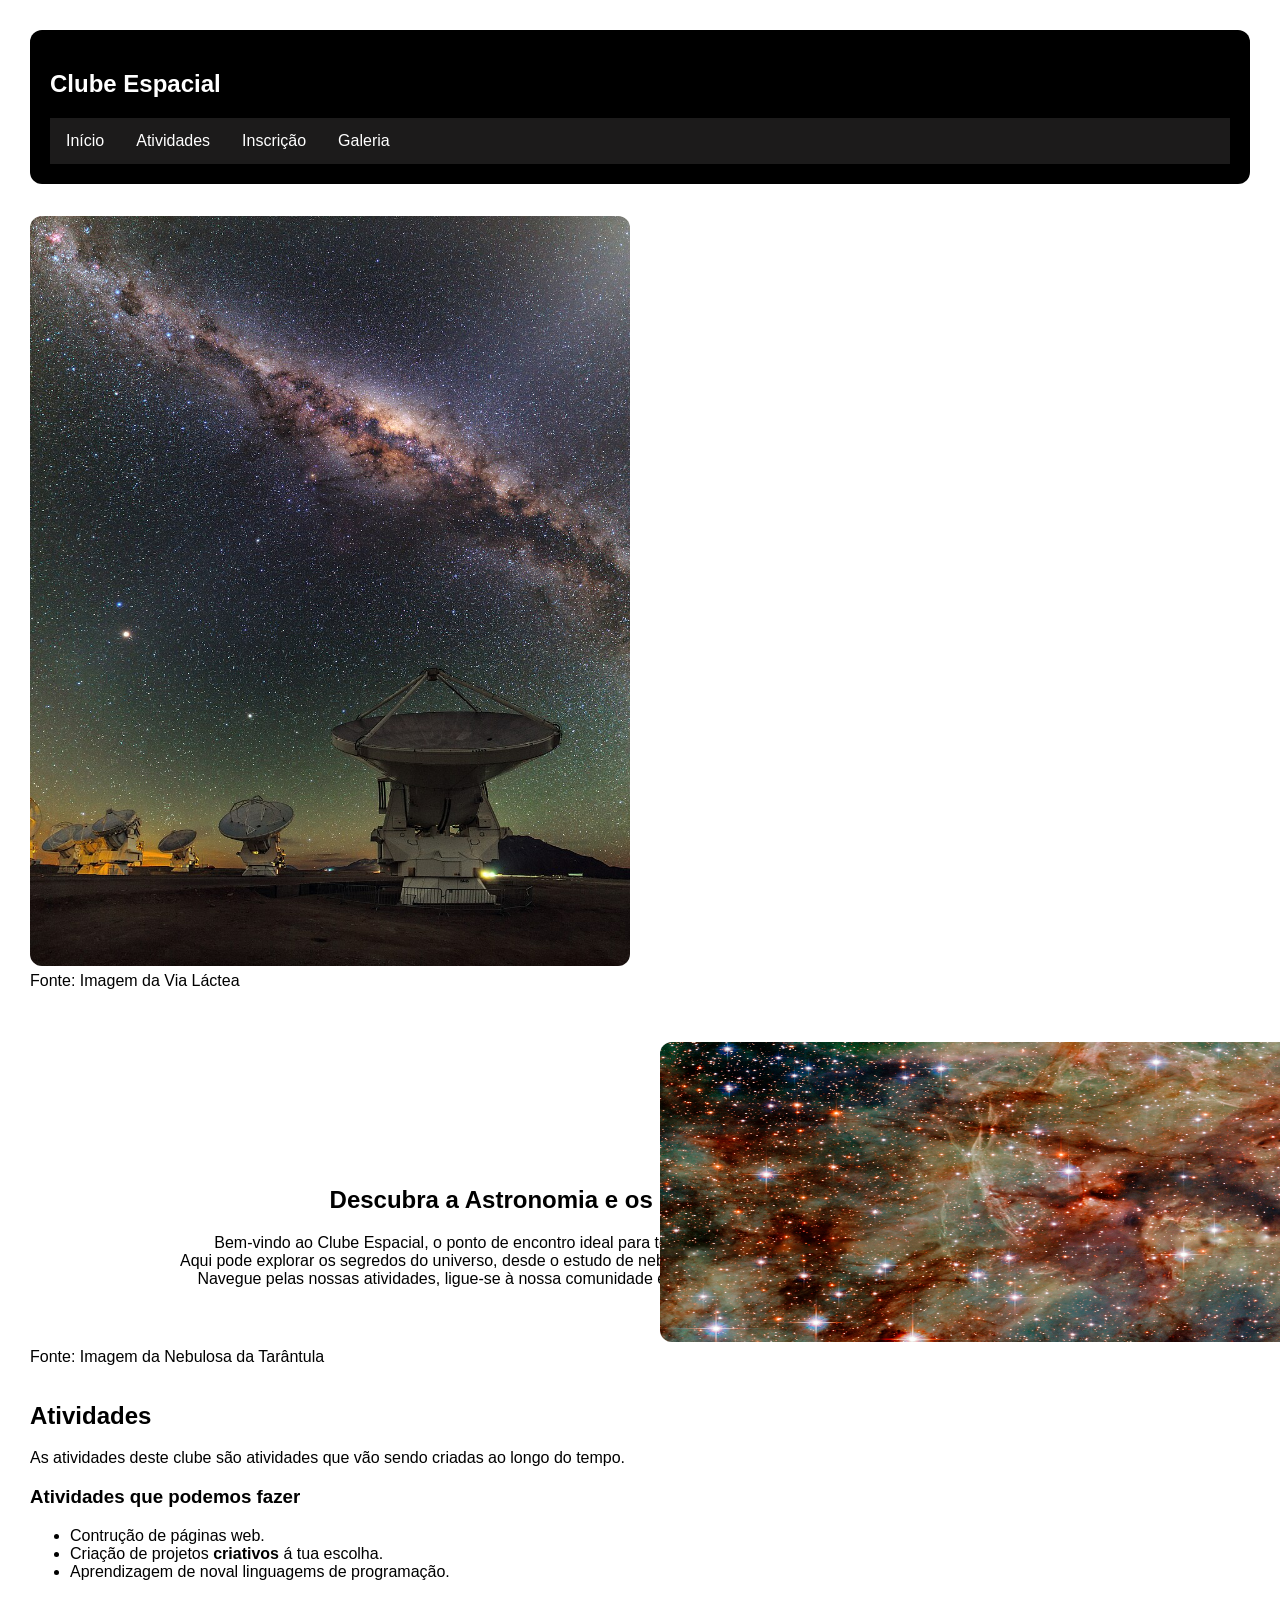
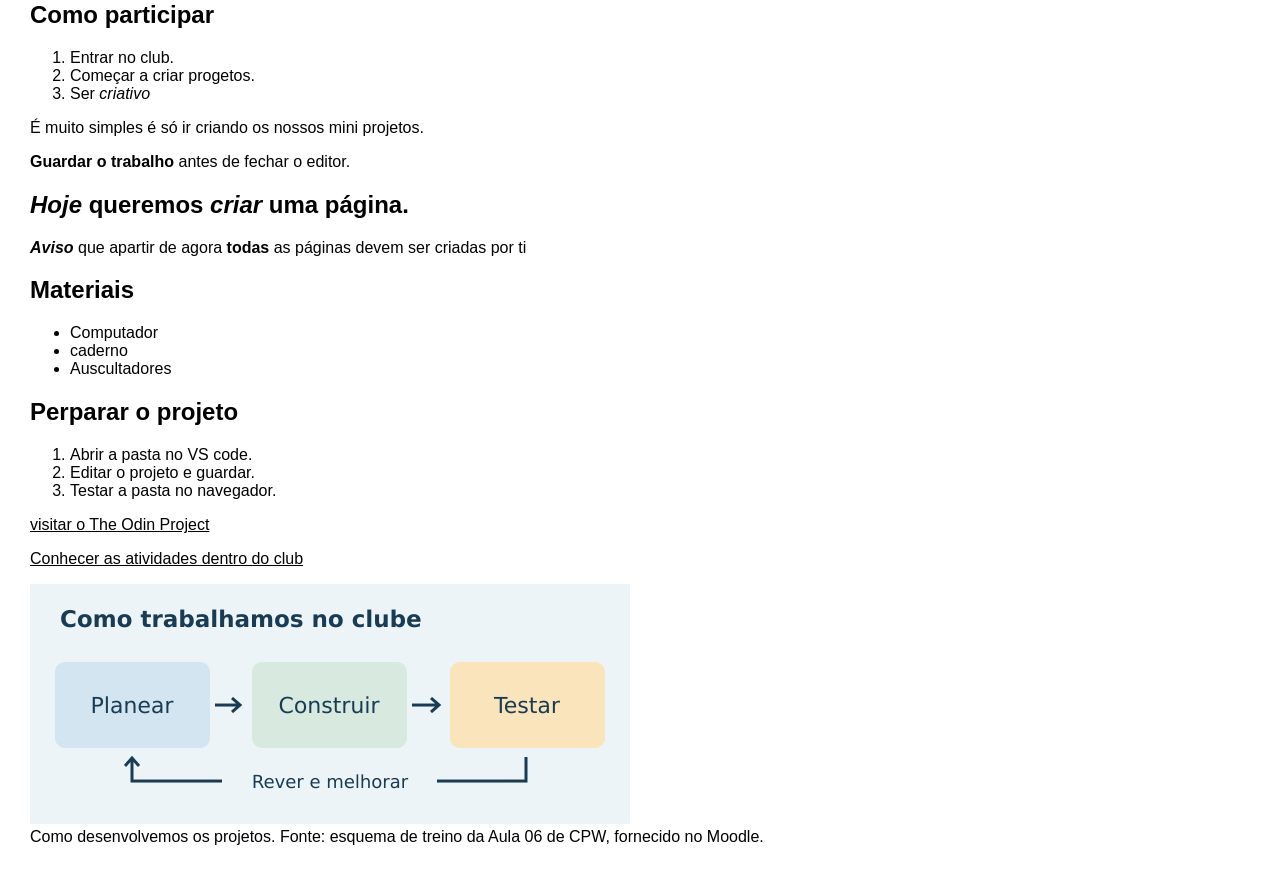
<file: index.html>
<!DOCTYPE html>
<html lang="pt-PT">

<head>
  <meta charset="UTF-8">
  <meta name="viewport" content="width=device-width, initial-scale=1.0">
  <link rel="stylesheet" href="css/estilos.css">
  <title>Clube Espacial | Início</title>
</head>

<body>
  <article class="cartaoheader">
    <header>
      <h1>Clube Espacial</h1>
      <nav>
        <div id="" class="ulnav">
          <ul>
          <li><a href="index.html">Início</a></li>
          <li><a href="paginas/atividades.html">Atividades</a></li>
          <li><a href="paginas/incricao.html">Inscrição</a></li>
          <li><a href="paginas/galeria.html">Galeria</a></li>
        </ul>
        </div>
      </nav>
    </header>
  </article>
  <section class="introducao">
      <figure>
    <img id="figurainicial" src="imagens/Vialactea.jpg"
      alt="Imagem da Via Láctea vista de um observatório com várias antenas." width="600"
      height="750">
    <figcaption>
      Fonte: Imagem da Via Láctea
    </figcaption>
  </figure>
  <div class="introducao-texto">
    <h1>Descubra a Astronomia e os Mistérios do Universo</h1>
    <p>Bem-vindo ao Clube Espacial, o ponto de encontro ideal para todos os apaixonados pelas estrelas e pelo cosmos.<br> Aqui pode explorar os segredos do universo, desde o estudo de nebulosas gigantes até à descoberta de planetas distantes.<br> Navegue pelas nossas atividades, ligue-se à nossa comunidade e descubra tudo o que existe muito além do horizonte.</p>
  </div>
  <figure>
    <img id="figurainicial2" src="imagens/Nebulosa da Tarântula.jpg"
    alt="Imagem da Nebulosa da Tarântula, uma região de formação estelar na Grande Nuvem de Magalhães." width="1200"
    height="300">
    <figcaption>
      Fonte: Imagem da Nebulosa da Tarântula
    </figcaption>
  </figure>
  </section>
  <h2>Atividades</h2>
  <p>As atividades deste clube são atividades que vão sendo criadas ao longo do tempo.</p>
  <h3>Atividades que podemos fazer</h3>
  <ul>
    <li>Contrução de páginas web.</li>
    <li>Criação de projetos <strong>criativos</strong> á tua escolha.</li>
    <li>Aprendizagem de noval linguagems de programação.</li>
  </ul>
  <h2>Como participar</h2>
  <ol>
    <li>Entrar no club.</li>
    <li>Começar a criar progetos.</li>
    <li>Ser <em>criativo</em></li>
  </ol>
  <p>É muito simples é só ir criando os nossos mini projetos.</p>
  <p><strong>Guardar o trabalho</strong> antes de fechar o editor.</p>
  <h2><em>Hoje</em> queremos <em>criar</em> uma página.</h2>
  <p><strong><em>Aviso</em></strong> que apartir de agora <strong>todas</strong> as páginas devem ser criadas por ti</p>
  <!--This is my first web page-->
  <h2>Materiais</h2>
  <ul>
    <li>Computador</li>
    <li>caderno</li>
    <li>Auscultadores</li>
  </ul>
  <h2>Perparar o projeto</h2>
  <ol>
    <li>Abrir a pasta no VS code.</li>
    <li>Editar o projeto e guardar.</li>
    <li>Testar a pasta no navegador.</li>
  </ol>
  <a href="https://www.theodinproject.com/">visitar o The Odin Project</a>
  <p><a href="paginas/atividades.html">Conhecer as atividades dentro do club</a></p>
  <figure>
    <img src="imagens/oficina.png"
      alt="Ciclo do clube: planear, construir, testar e regressar ao planeamento para melhorar." width="600"
      height="240">
    <figcaption>
      Como desenvolvemos os projetos.
      Fonte: esquema de treino da Aula 06 de CPW, fornecido no Moodle.
    </figcaption>
  </figure>
</body>

</html>
</file>
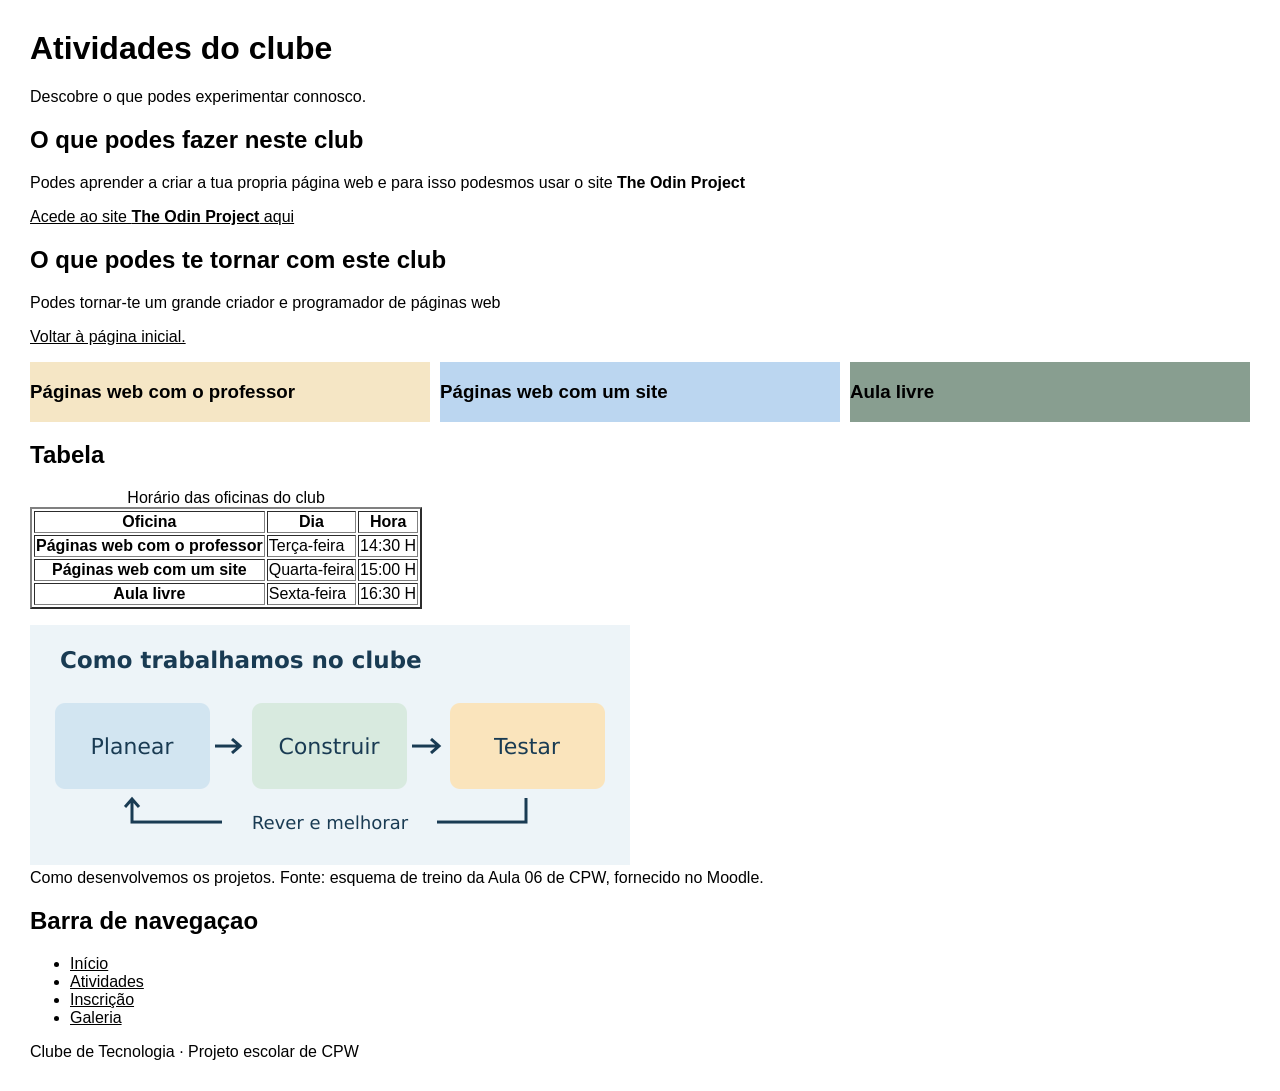
<file: paginas/atividades.html>
<!DOCTYPE html>
<html lang="pt-PT">
   <head>
    <meta charset="UTF-8">
    <meta name="viewport" content="width=device-width, initial-scale=1.0">
    <link rel="stylesheet" href="../css/estilos.css">
    <title>Atividades | Clube de tecnologia</title>
   </head> 
   <body>
      <header>
         <h1>Atividades do clube</h1>
      <p>Descobre o que podes experimentar connosco.</p>
      </header>

      <main>
         <h2>O que podes fazer neste club</h2>
         <p>Podes aprender a criar a tua propria página web e para isso podesmos usar o site <strong>The Odin Project</strong></p>
         <p><a href="https://www.theodinproject.com/">Acede ao site <strong>The Odin Project</strong> aqui</a></p>
         <h2>O que podes te tornar com este club</h2>
         <p>Podes tornar-te um grande criador e programador de páginas web</p>
         <p><a href="../index.html">Voltar à página inicial.</a></p>

         <section class="lista-atividades">
            <article class="cartao1">
               <h1>Páginas web com o professor</h1>
            </article>
            <article class="cartao2">
               <h1>Páginas web com um site</h1>
            </article>
            <article class="cartao3">
               <h1>Aula livre</h1>
            </article>
         </section>
      </main>

      <section>
         <h2>Tabela</h2>
         <table border="2">
            <caption>Horário das oficinas do club</caption>
            <thead>
               <tr>
                  <th scope="col">Oficina</th>
                  <th scope="col">Dia</th>
                  <th scope="col">Hora</th>
               </tr>
            </thead>
            <tbody>
               <tr>
                  <th scope="row">Páginas web com o professor</th>
                  <td>Terça-feira</td>
                  <td>14:30 H</td>
               </tr>
               <tr>
                  <th scope="row">Páginas web com um site</th>
                  <td>Quarta-feira</td>
                  <td>15:00 H</td>
               </tr>
               <tr>
                  <th scope="row">Aula livre</th>
                  <td>Sexta-feira</td>
                  <td>16:30 H</td>
               </tr>
            </tbody>
         </table>
      </section>

      <figure>
  <img src="../imagens/oficina.png"
       alt="Ciclo do clube: planear, construir, testar e regressar ao planeamento para melhorar."
       width="600" height="240">
  <figcaption>
    Como desenvolvemos os projetos.
    Fonte: esquema de treino da Aula 06 de CPW, fornecido no Moodle.
  </figcaption>
  </figure>

      <section>
         <h2>Barra de navegaçao</h2>
         <nav>
            <ul>
               <li><a href="../index.html">Início</a></li>
               <li><a href="atividades.html">Atividades</a></li>
               <li><a href="incricao.html">Inscrição</a></li>
               <li><a href="galeria.html">Galeria</a></li>
            </ul>
         </nav>
      </section>

      <footer>
         <p>Clube de Tecnologia · Projeto escolar de CPW</p>
      </footer>
   </body>
</html>
</file>
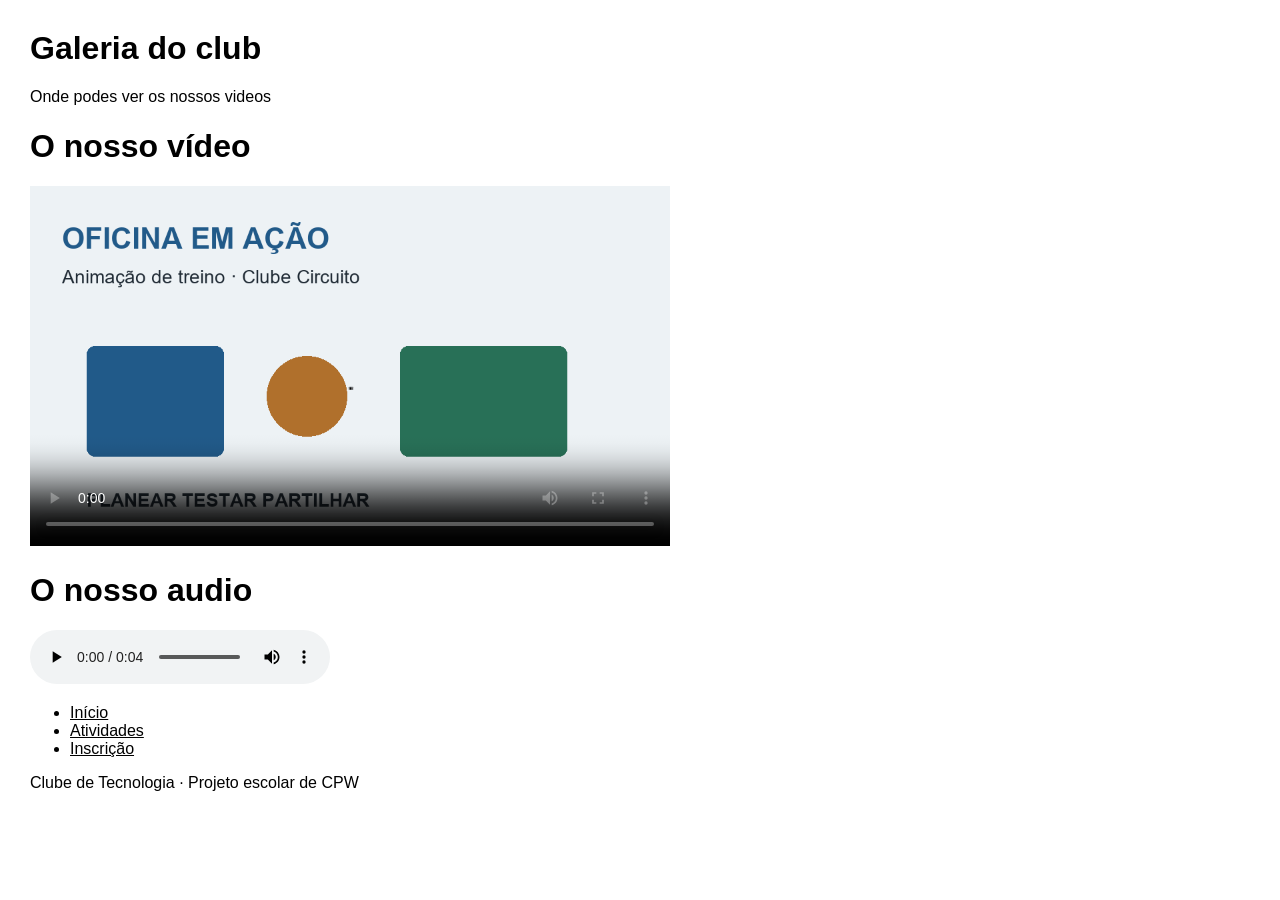
<file: paginas/galeria.html>
<!DOCTYPE html>
<html lang="pt-PT">
<head>
    <meta charset="UTF-8">
    <meta name="viewport" content="width=device-width, initial-scale=1.0">
    <link rel="stylesheet" href="../css/estilos.css">
    <title>Galeria do club</title>
</head>
<body>
    <header>
        <h1>Galeria do club</h1>
        <p>Onde podes ver os nossos videos</p>
    </header>

    <main>
        <h1>O nosso vídeo</h1>
        <video controls width="640" preload="metadata"
            poster="../imagens/capa-video.png">
            <source src="../media/oficina.mp4" type="video/mp4">
            O teu navegador não suporta video
        </video><br>
        
        <h1>O nosso audio</h1>
        <audio controls preload="metadata">
            <source src="../media/sinal.mp3" type="audio/mpeg">
            O teu navegador não suporta áudio.
        </audio>
    </main>

    <section>
    </section>

    <section>
        <nav>
            <ul>
               <li><a href="../index.html">Início</a></li>
               <li><a href="atividades.html">Atividades</a></li>
               <li><a href="incricao.html">Inscrição</a></li>
            </ul>
         </nav>
    </section>

    <footer>
        <p>Clube de Tecnologia · Projeto escolar de CPW</p>
    </footer>
</body>
</html>
</file>
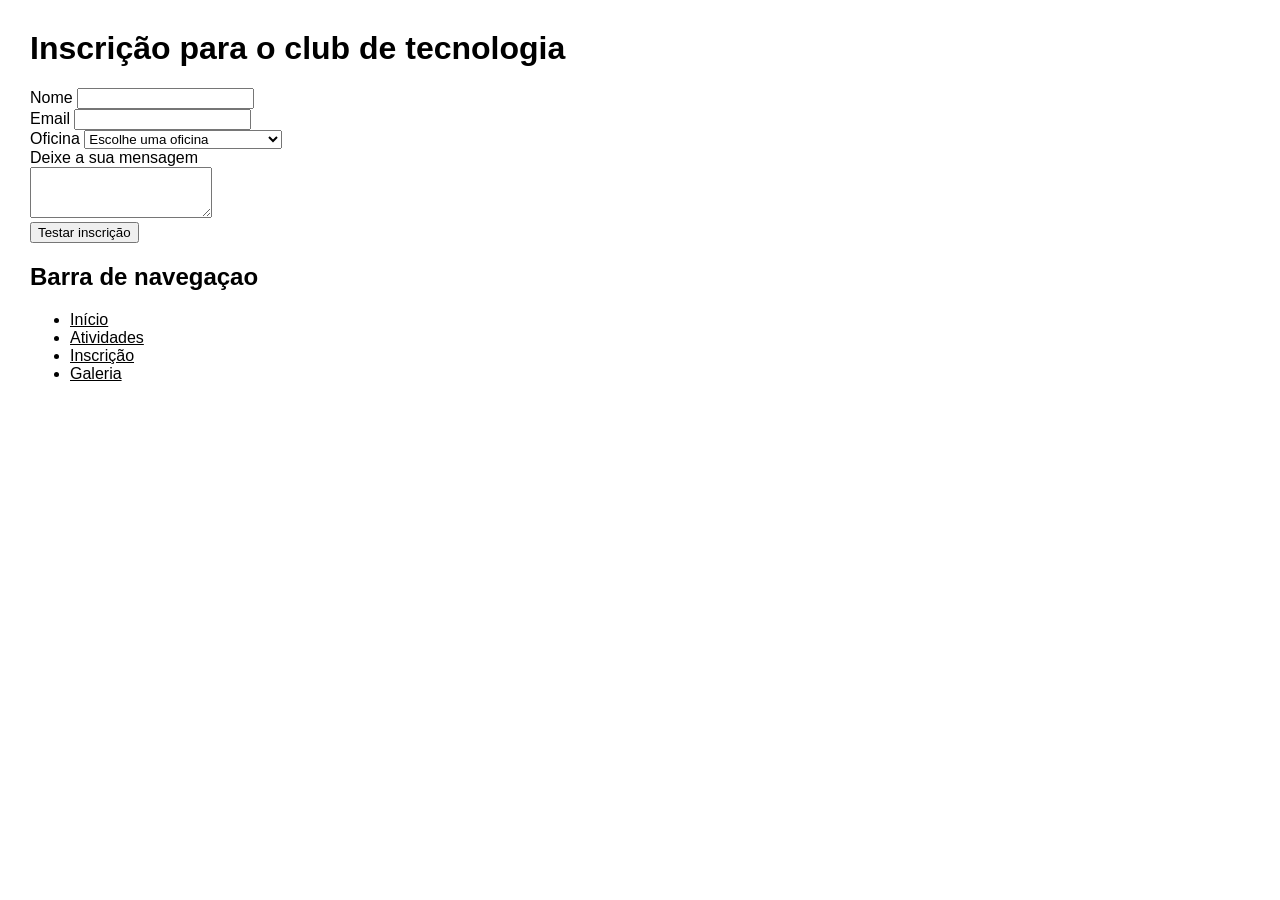
<file: paginas/incricao.html>
<!DOCTYPE html>
<html lang="pt-PT">
<head>
    <meta charset="UTF-8">
    <meta name="viewport" content="width=device-width, initial-scale=1.0">
    <link rel="stylesheet" href="../css/estilos.css">
    <title>Inscrição | club tecnologia</title>
</head>
<body>
    <header>
        <h1>Inscrição para o club de tecnologia</h1>
      </header>

      <main>
        <label for="name">Nome</label>
        <input type="text" id="nome" nome="nome" required><br>

        <label for="email">Email</label>
        <input type="text" id="email" email="email" required><br>
        <label for="oficina">Oficina</label>

        <select id="oficina" name="oficina" required>
            <option value="">Escolhe uma oficina</option>
            <option value="web">Páginas web com o professor</option>
            <option value="web">Páginas web com um site</option>
            <option value="web">Aula livre</option>
        </select><br>
        <label for="mensagem">Deixe a sua mensagem</label><br>

        <textarea id="mensagem" name="mensagem" rows="3"></textarea><br>
        <button type="submit">Testar inscrição</button>
      </main>

      <section>
      </section>

      <section>
        <h2>Barra de navegaçao</h2>
         <nav>
            <ul>
               <li><a href="../index.html">Início</a></li>
               <li><a href="atividades.html">Atividades</a></li>
               <li><a href="incricao.html">Inscrição</a></li>
               <li><a href="galeria.html">Galeria</a></li>
            </ul>
         </nav>
      </section>

      <footer>
      </footer>
</body>
</html>
</file>
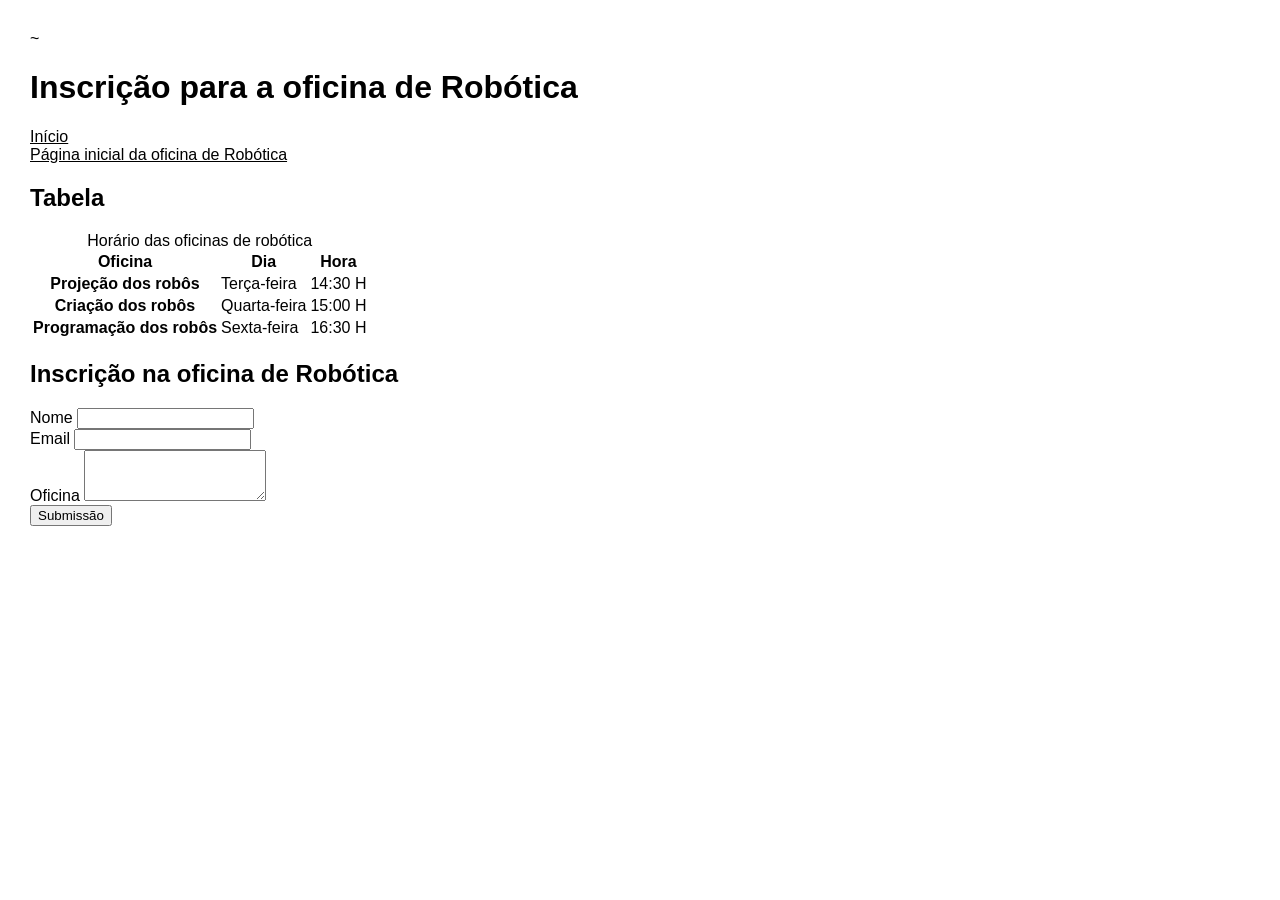
<file: teste cpw 11/incricao.html>
<!DOCTYPE html>
<html lang="PT-pt">
<head>
    <meta charset="UTF-8">
    <meta name="viewport" content="width=device-width, initial-scale=1.0">~
    <link rel="stylesheet" href="../css/estilos.css">
    <title>Incrição | Club Robótica</title>
</head>
<body>
    <header>
        <h1>Inscrição para a oficina de Robótica</h1>
    </header>

    <nav>
        <a href="../index.html">Início</a><br>
        <a href="oficina.html">Página inicial da oficina de Robótica</a>
    </nav>

    <main>
        <h2>Tabela</h2>
         <table>
            <caption>Horário das oficinas de robótica</caption>
            <thead>
               <tr>
                  <th scope="col">Oficina</th>
                  <th scope="col">Dia</th>
                  <th scope="col">Hora</th>
               </tr>
            </thead>
            <tbody>
               <tr>
                  <th scope="row">Projeção dos robôs</th>
                  <td>Terça-feira</td>
                  <td>14:30 H</td>
               </tr>
               <tr>
                  <th scope="row">Criação dos robôs</th>
                  <td>Quarta-feira</td>
                  <td>15:00 H</td>
               </tr>
               <tr>
                  <th scope="row">Programação dos robôs</th>
                  <td>Sexta-feira</td>
                  <td>16:30 H</td>
               </tr>
            </tbody>
         </table>
         <section>
            <h2>Inscrição na oficina de Robótica</h2>
            <label for="name">Nome</label>
            <input type="text" id="nome" nome="nome" required><br>

            <label for="email">Email</label>
            <input type="text" id="email" email="email" required><br>
            <label for="oficina">Oficina</label>

            <textarea id="mensagem" name="mensagem" rows="3"></textarea><br>
            <button type="submit">Submissão</button>
         </section>
    </main>

    <footer>
    </footer>
    
</body>
</html>
</file>
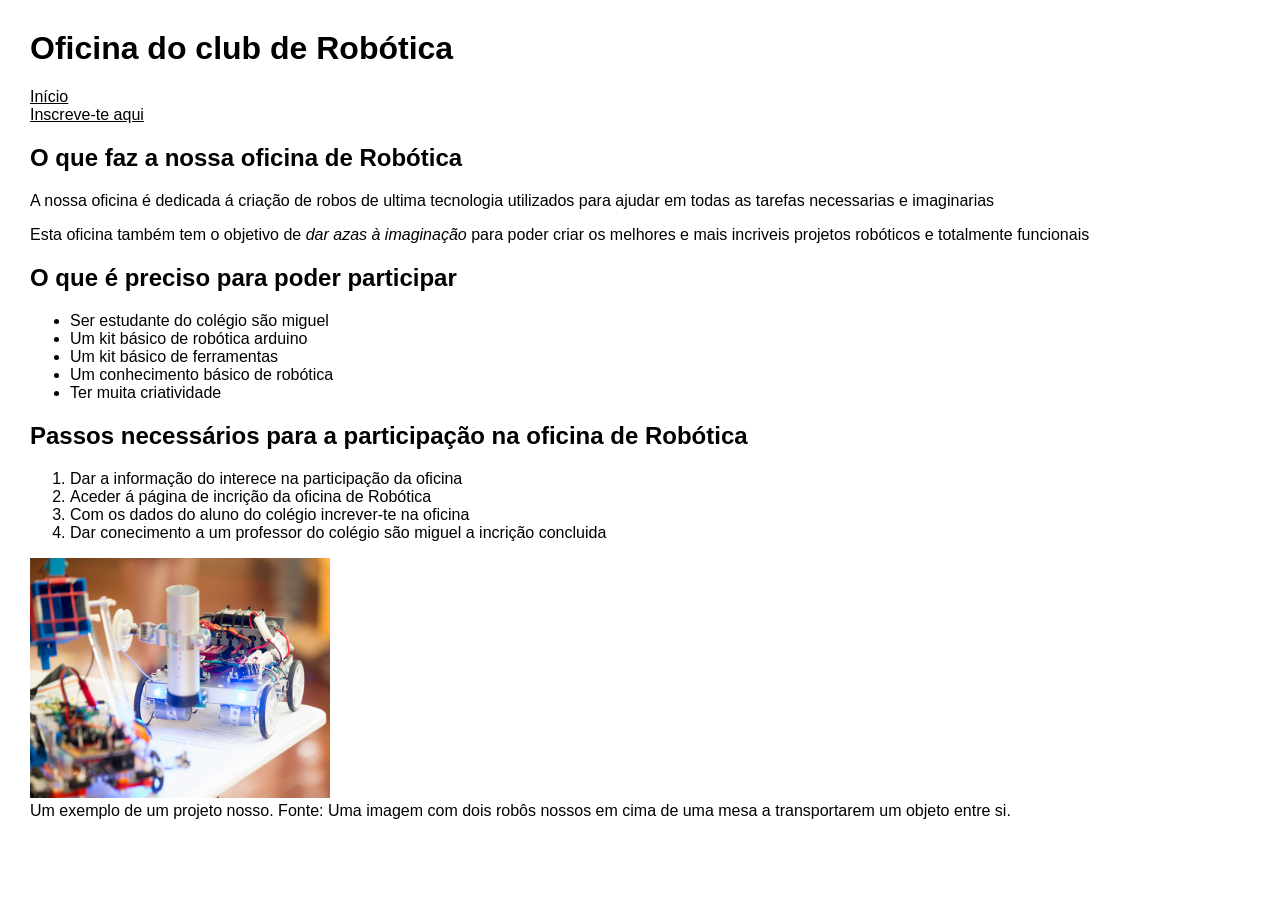
<file: teste cpw 11/oficina.html>
<!DOCTYPE html>
<html lang="pt_PT">
<head>
    <meta charset="UTF-8">
    <meta name="viewport" content="width=device-width, initial-scale=1.0">
    <link rel="stylesheet" href="../css/estilos.css">
    <title>Oficina | club Robótica</title>
</head>
<body>
    <header>
        <h1>Oficina do club de Robótica</h1>   
    </header>

    <nav>
        <a href="../index.html">Início</a><br>
        <a href="incricao.html">Inscreve-te aqui</a>
    </nav>

    <main>
        <h2>O que faz a nossa oficina de Robótica</h2>
        <p>A nossa oficina é dedicada á criação de robos de ultima tecnologia utilizados para ajudar em todas as tarefas necessarias e imaginarias</p>
        <p>Esta oficina também tem o objetivo de <em>dar azas à imaginação</em> para poder criar os melhores e mais incriveis projetos robóticos e totalmente funcionais</p>
        <h2>O que é preciso para poder participar</h2>
        <ul>
            <li>Ser estudante do colégio são miguel</li>
            <li>Um kit básico de robótica arduino</li>
            <li>Um kit básico de ferramentas</li>
            <li>Um conhecimento básico de robótica</li>
            <li>Ter muita criatividade</li>
        </ul>
        <h2>Passos necessários para a participação na oficina de Robótica</h2>
        <ol>
            <li>Dar a informação do interece na participação da oficina</li>
            <li>Aceder á página de incrição da oficina de Robótica</li>
            <li>Com os dados do aluno do colégio increver-te na oficina</li>
            <li>Dar conecimento a um professor do colégio são miguel a incrição concluida</li>
        </ol>
    </main>

    <footer>
        <figure>
    <img src="../imagens/robotica.jpg"
       alt="Ciclo do clube: planear, construir, testar e regressar ao planeamento para melhorar."
       width="300" height="240">
    <figcaption>
    Um exemplo de um projeto nosso.
    Fonte: Uma imagem com dois robôs nossos em cima de uma mesa a transportarem um objeto entre si.
    </figcaption>
    </figure>
    </footer>

</body>
</html>
</file>
<file: css/estilos.css>
body {
  background-color: #ffffff;
  color: #000000;
  font-family: Arial, sans-serif;
  margin: 30px;
}



a {
  color: #000000;
}
.cartaoheader {
  color: #ffffff;
  background-color: #000000;
  padding: 20px;
  border: 0px solid #ffffff;
  margin-bottom: 16px;
  border-radius: 12px;
}

.ulnav ul{
  list-style-type: none;
  margin: 0;
  padding: 0;
  overflow: hidden;
  background-color: #1c1b1b;
}

.ulnav ul li {
  float: left;
}

.ulnav ul li a {
  display: block;
  color: #ffffff;
  text-align: center;
  padding: 14px 16px;
  text-decoration: none;
}

.ulnav ul li a:hover {
  background-color: #3b3b3b;
}

#figurainicial {
  margin-left: 0px;
  margin-bottom: 2px;
  border-radius: 12px;
}
figure{
  margin-left: 0px;
}
#figurainicial2 {
  margin-top: -1000px;
  margin-left: 630px;
  margin-bottom: 2px;
  border-radius: 12px;
}

.introducao {
  color: #000000;
  display: flex;
  gap: 10px;
  flex-wrap: wrap;
}
.introducao-texto {
  text-align: center;
  margin-left: 150px;
  margin-top: 150px;
}
.lista-atividades {
  display: flex;
  gap: 10px;
  flex-wrap: wrap;
}

.cartao1 {
  background-color: #f5e6c5;
  border: 0px solid #215a89;
  flex: 1 1 220px;

}
.cartao2 {
  background-color: #bbd6f0;
  border: 0px solid #215a89;
  flex: 1 1 220px;

}
.cartao3 {
  background-color: #889e90;
  border: 0px solid #215a89;
  flex: 1 1 220px;

}
</file>
